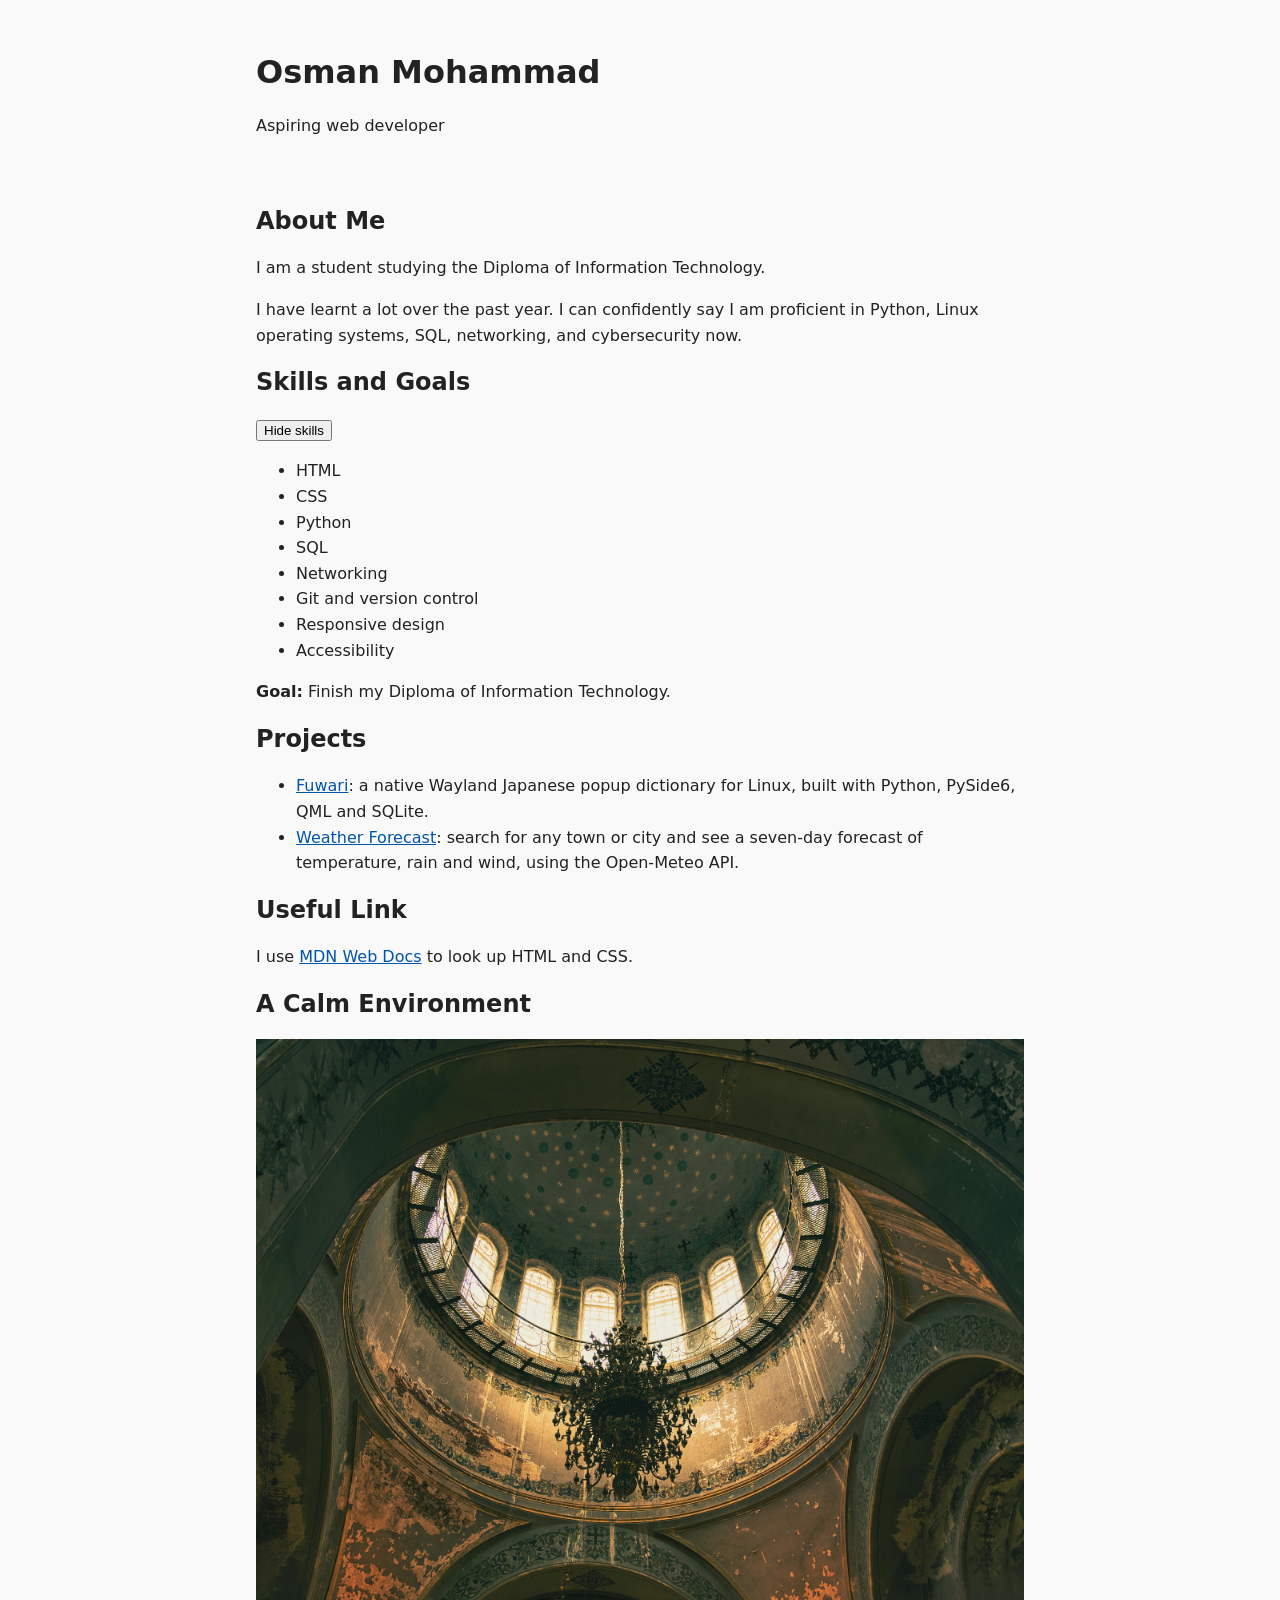
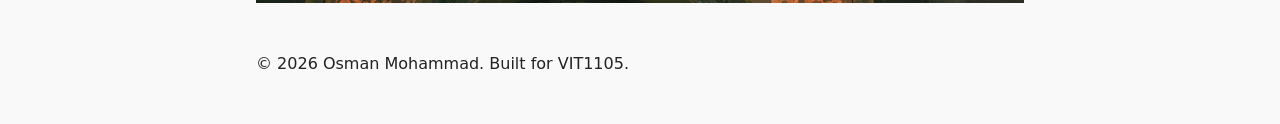
<file: index.html>
<!DOCTYPE html>
<html lang="en">
  <head>
    <meta charset="UTF-8">
    <title>Osman Mohammad – Developer Portfolio</title>
    <meta name="viewport" content="width=device-width, initial-scale=1.0">
    <link rel="stylesheet" href="styles.css">
  </head>
  <body>

    <header>
      <h1>Osman Mohammad</h1>
      <p>Aspiring web developer</p>
    </header>

    <main>

      <section>
        <h2>About Me</h2>
        <p>I am a student studying the Diploma of Information Technology.</p>
        <p>I have learnt a lot over the past year. I can confidently say I am proficient in Python, Linux operating systems, SQL, networking, and cybersecurity now.</p>

      </section>

      <section>
        <h2>Skills and Goals</h2>
        <button type="button" id="btn-skills">Hide skills</button>
        <ul id="skills-list">
          <li>HTML</li>
          <li>CSS</li>
          <li>Python</li>
          <li>SQL</li>
          <li>Networking</li>
          <li>Git and version control</li>
          <li>Responsive design</li>
          <li>Accessibility</li>
        </ul>
        <p><strong>Goal:</strong> Finish my Diploma of Information Technology.</p>
      </section>

      <section>
        <h2>Projects</h2>
        <ul>
          <li>
            <a href="https://github.com/dev-noru/fuwari">Fuwari</a>:
            a native Wayland Japanese popup dictionary for Linux, built with Python, PySide6, QML and SQLite.
          </li>
          <li>
            <a href="weather-forecast/index.html">Weather Forecast</a>:
            search for any town or city and see a seven-day forecast of temperature, rain and wind, using the Open-Meteo API.
          </li>
        </ul>
      </section>

      <section>
        <h2>Useful Link</h2>
        <p>I use <a href="https://developer.mozilla.org/">MDN Web Docs</a> to look up HTML and CSS.</p>
      </section>

      <section>
        <h2>A Calm Environment</h2>
        <img src="image_dev.jpg" alt="Looking up at a church dome with arched windows and a hanging chandelier.">
      </section>

    </main>

    <footer>
      <p>© 2026 Osman Mohammad. Built for VIT1105.</p>
    </footer>
    <script src="script.js"></script>
  </body>
</html>
</file>
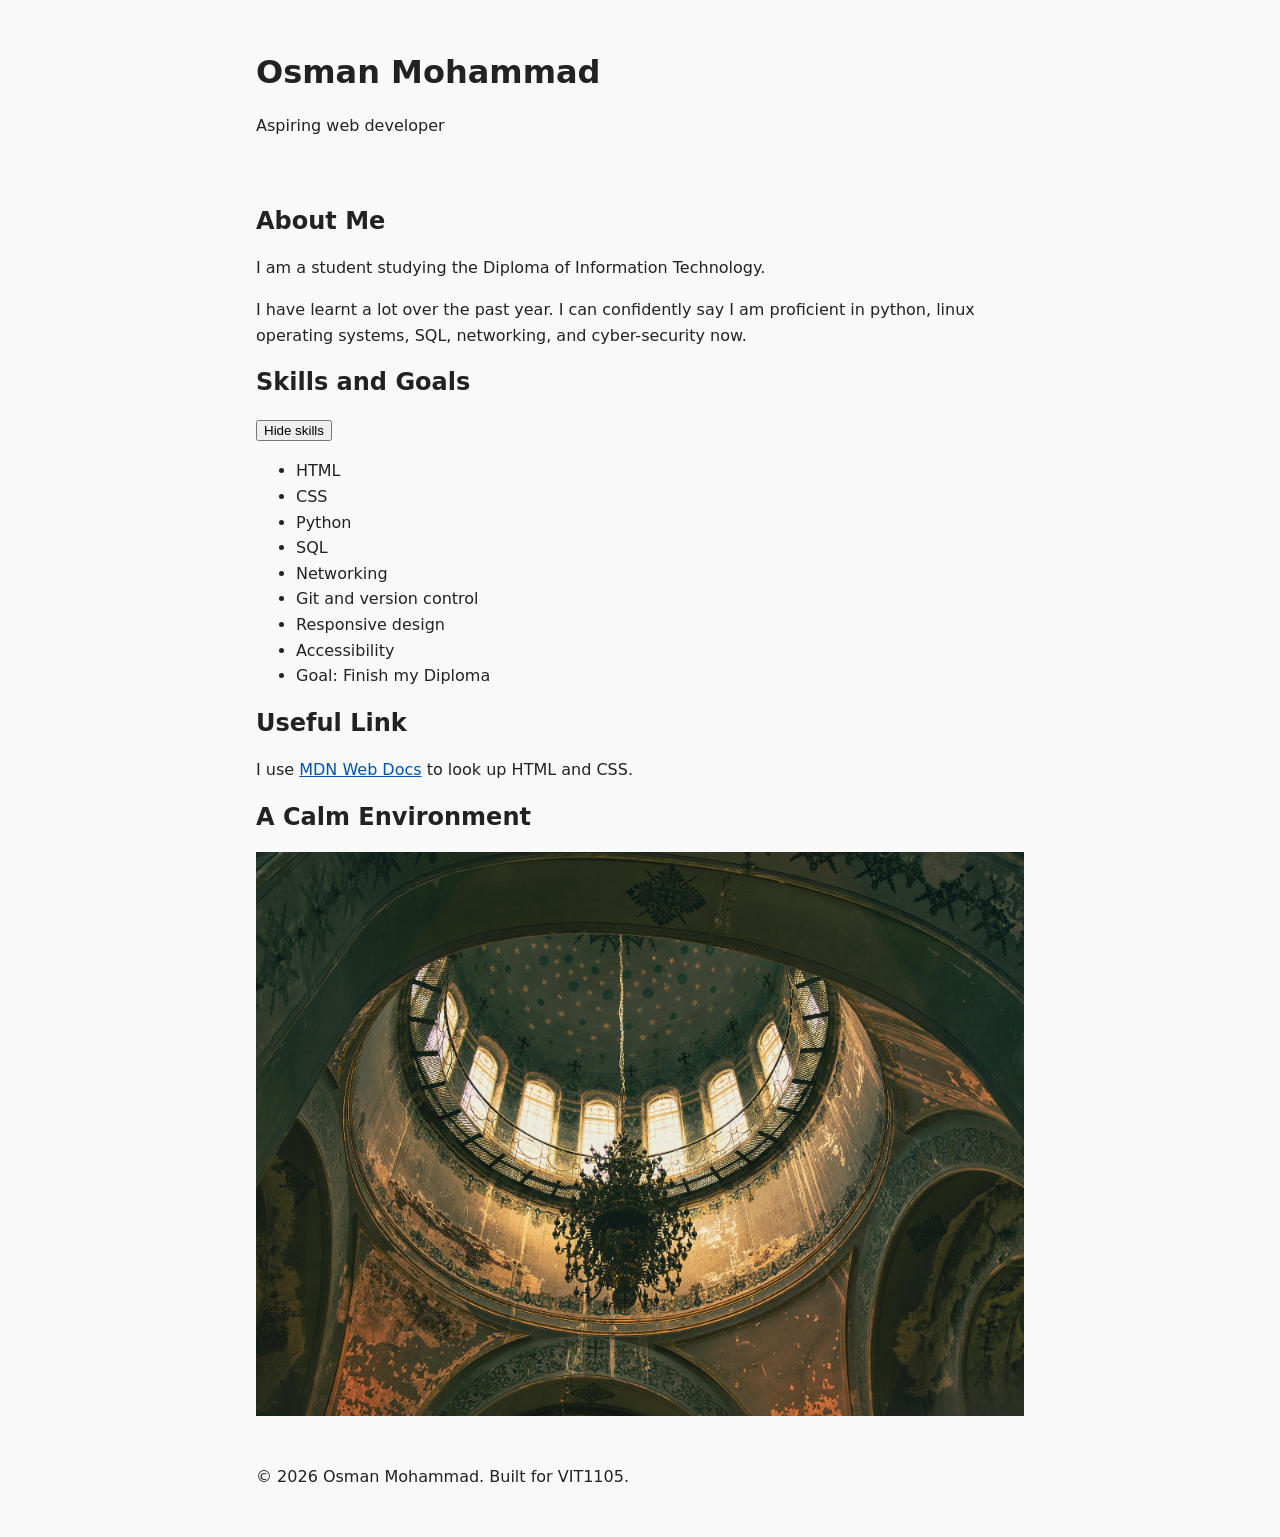
<file: personal-developer-page/index.html>
<!DOCTYPE html>
<html lang="en">
  <head>
    <meta charset="UTF-8">
    <title>Osman Mohammad – Developer Portfolio</title>
    <meta name="viewport" content="width=device-width, initial-scale=1.0">
    <link rel="stylesheet" href="styles.css">
  </head>
  <body>

    <header>
      <h1>Osman Mohammad</h1>
      <p>Aspiring web developer</p>
    </header>

    <main>

      <section>
        <h2>About Me</h2>
        <p>I am a student studying the Diploma of Information Technology.</p>
        <p>I have learnt a lot over the past year. I can confidently say I am proficient in python, linux operating systems, SQL, networking, and cyber-security now.</p>

      </section>

      <section>
        <h2>Skills and Goals</h2>
        <button type="button" id="btn-skills">Hide skills</button>
        <ul id="skills-list">
          <li>HTML</li>
          <li>CSS</li>
          <li>Python</li>
          <li>SQL</li>
          <li>Networking</li>
          <li>Git and version control</li>
          <li>Responsive design</li>
          <li>Accessibility</li>
          <li>Goal: Finish my Diploma</li>
        </ul>
      </section>

      <section>
        <h2>Useful Link</h2>
        <p>I use <a href="https://developer.mozilla.org/">MDN Web Docs</a> to look up HTML and CSS.</p>
      </section>

      <section>
        <h2>A Calm Environment</h2>
        <img src="image_dev.jpg" alt="Looking up at a church dome with arched windows and a hanging chandelier.">
      </section>

    </main>

    <footer>
      <p>© 2026 Osman Mohammad. Built for VIT1105.</p>
    </footer>
    <script src="script.js"></script>
  </body>
</html>
</file>
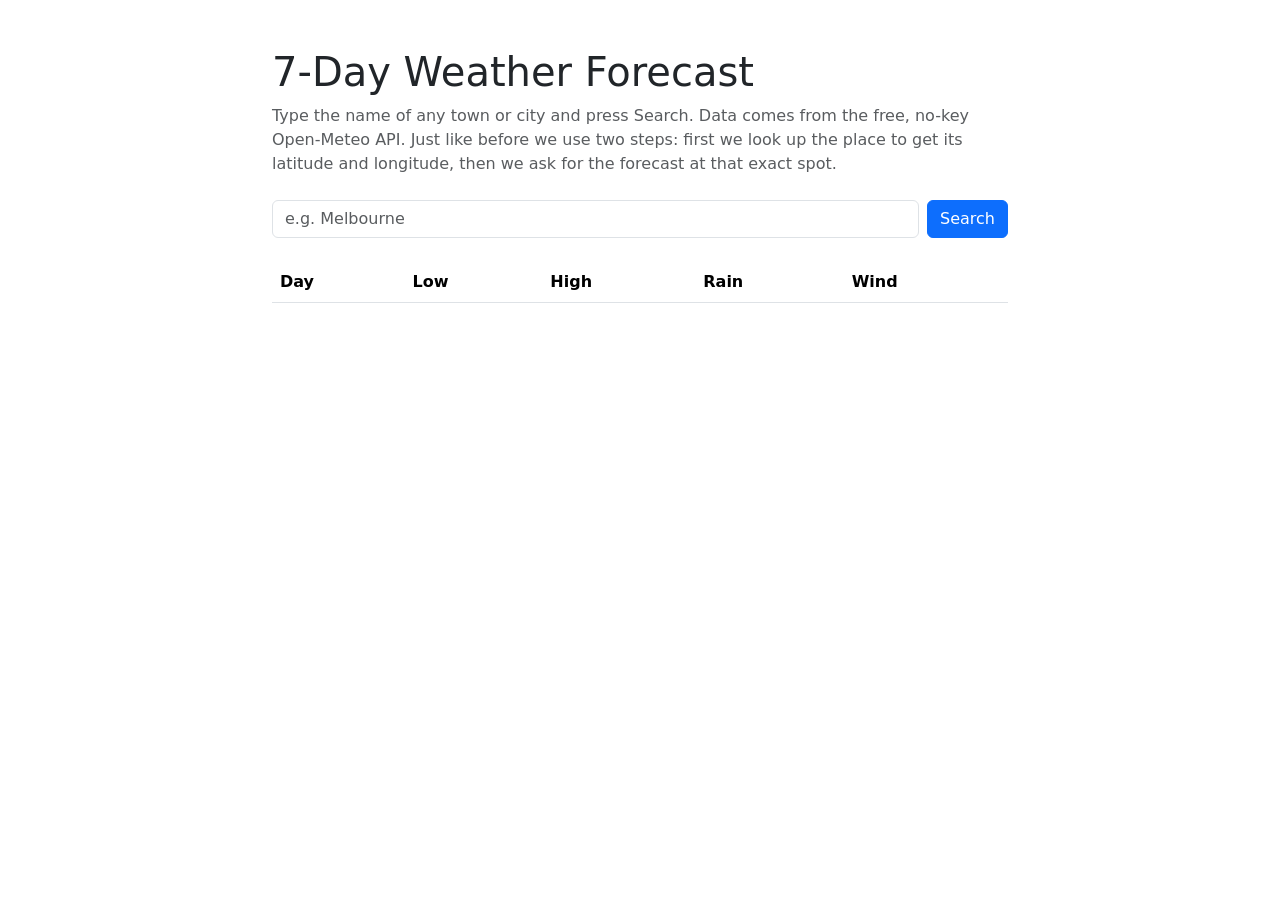
<file: weather-forecast/index.html>
<!DOCTYPE html>
<html lang="en">
  <head>
    <meta charset="UTF-8">
    <meta name="viewport" content="width=device-width, initial-scale=1.0">
    <title>7-Day Weather Forecast (Open-Meteo)</title>
    <link
      href="https://cdn.jsdelivr.net/npm/bootstrap@5.3.3/dist/css/bootstrap.min.css"
      rel="stylesheet"
    >
  </head>
  <body>

    <div class="container">
      <div class="row justify-content-center">
        <div class="col-lg-8">

          <h1 class="mb-2 mt-5">7-Day Weather Forecast</h1>
          <p class="text-muted mb-4">
            Type the name of any town or city and press Search. Data comes from
            the free, no-key Open-Meteo API. Just like before we use two steps:
            first we look up the place to get its latitude and longitude, then
            we ask for the forecast at that exact spot.
          </p>

          <!-- The search box. A form so pressing Enter also searches. -->
          <form id="search-form" class="row g-2 mb-4">
            <div class="col">
              <input
                id="search-input"
                type="text"
                class="form-control"
                placeholder="e.g. Melbourne"
                value=""
              >
            </div>
            <div class="col-auto">
              <button type="submit" class="btn btn-primary">Search</button>
            </div>
          </form>

          <!-- A place to report progress and problems to the user. -->
          <div id="status" class="mb-3"></div>

          <!-- A short summary line once everything has loaded. -->
          <p id="summary" class="fw-bold"></p>

          <!-- The forecast table is built here by JavaScript. -->
          <table class="table table-striped">
            <thead>
              <tr>
                <th>Day</th>
                <th>Low</th>
                <th>High</th>
                <th>Rain</th>
                <th>Wind</th>
              </tr>
            </thead>
            <tbody id="forecast-body"></tbody>
          </table>

        </div>
      </div>
    </div>

    <script>
      const formEl    = document.querySelector('#search-form');
      const inputEl   = document.querySelector('#search-input');
      const statusEl  = document.querySelector('#status');
      const summaryEl = document.querySelector('#summary');
      const bodyEl    = document.querySelector('#forecast-body');

      // Open-Meteo gives us seven days of daily data in one request.
      const FORECAST_DAYS = 7;

      // Build status messages with DOM methods so user-typed place names stay text.
      const showStatus = (message, kind) => {
        statusEl.innerHTML = '';

        const alertEl = document.createElement('div');
        alertEl.className = `alert alert-${kind}`;
        alertEl.textContent = message;

        statusEl.appendChild(alertEl);
      };

      // Turn a date like "2026-06-17" into a friendly Australian "Wed, 17 Jun".
      const formatDay = (isoDate) => {
        const date = new Date(isoDate);
        return date.toLocaleDateString('en-AU', {
          weekday: 'short',
          day: 'numeric',
          month: 'short',
        });
      };

      // STEP 1 — LOOK UP the place by name to get its latitude and longitude.
      // The geocoding endpoint returns { results: [ { name, country, latitude,
      // longitude }, ... ] }. The best match is first, so we take results[0].
      const findPlace = async (name) => {
        // URLSearchParams builds the "?name=Berlin&count=1" part for us and
        // safely escapes spaces and odd characters, so we never glue strings
        // together by hand.
        const params = new URLSearchParams({
          name: name,
          count: 1,
          language: 'en',
          format: 'json',
        });
        const url = `https://geocoding-api.open-meteo.com/v1/search?${params}`;

        const response = await fetch(url);
        if (!response.ok) {
          throw new Error(`Place search failed with status ${response.status}`);
        }

        const data = await response.json();
        // When nothing matches, Open-Meteo leaves out the "results" key, so we
        // treat both "missing" and "empty" the same way.
        if (!data.results || data.results.length === 0) {
          throw new Error(`No place matched "${name}".`);
        }

        const best = data.results[0];
        return {
          name: best.name,
          country: best.country,
          latitude: best.latitude,
          longitude: best.longitude,
        };
      };

      // STEP 2 — FETCH the daily forecast for those coordinates.
      // We ask for three daily values. Open-Meteo returns them as parallel
      // arrays: daily.time[i], daily.temperature_2m_min[i] and so on all
      // describe the SAME day i.
      const loadForecast = async (latitude, longitude) => {
        const params = new URLSearchParams({
          latitude: latitude,
          longitude: longitude,
          daily: 'temperature_2m_max,temperature_2m_min,precipitation_sum,wind_speed_10m_max',
          forecast_days: FORECAST_DAYS,
          timezone: 'auto',
        });
        const url = `https://api.open-meteo.com/v1/forecast?${params}`;

        const response = await fetch(url);
        if (!response.ok) {
          throw new Error(`Forecast request failed with status ${response.status}`);
        }

        const data = await response.json();
        return data.daily;                        // the object of parallel arrays
      };

      // STEP 3 — draw the forecast into the table.
      // The data is parallel arrays, so we walk through the dates with
      // .forEach. It hands us each date AND its position (index), and we read
      // the matching value out of each of the other arrays at that index.
      const renderForecast = (daily) => {
        bodyEl.innerHTML = '';
        daily.time.forEach((isoDate, index) => {
          const row = document.createElement('tr');

          const day  = formatDay(isoDate);
          const low  = daily.temperature_2m_min[index];
          const high = daily.temperature_2m_max[index];
          const rain = daily.precipitation_sum[index];
          const wind = daily.wind_speed_10m_max[index];

          // Build all four cells in one go. This is safe here because every
          // value is a number or a date we made ourselves, never text the
          // user typed in.
          row.innerHTML = `
            <td>${day}</td>
            <td>${low} °C</td>
            <td>${high} °C</td>
            <td>${rain} mm</td>
            <td>${wind} km/h</td>
          `;
          bodyEl.appendChild(row);
        });
      };

      // Tie the three steps together. Each waits for the one before it,
      // because step 2 needs the coordinates that step 1 discovers.
      const searchWeather = async (name) => {
        // Clear anything left over from a previous search.
        bodyEl.innerHTML = '';
        summaryEl.textContent = '';

        try {
          showStatus(`Looking up "${name}"...`, 'info');
          const place = await findPlace(name);

          showStatus(
            `Found ${place.name}, ${place.country}. Loading the forecast...`,
            'info'
          );
          const daily = await loadForecast(place.latitude, place.longitude);

          renderForecast(daily);
          summaryEl.textContent =
            `${FORECAST_DAYS}-day forecast for ${place.name}, ${place.country}.`;
          showStatus('Done.', 'success');
        } catch (error) {
          if (error.name === 'TypeError') {
            // fetch() itself failed, e.g. no internet connection.
            showStatus(
              'Could not reach the weather service. Check your internet connection and try again.',
              'danger'
            );
          } else {
            // Our own errors, like "No place matched", already explain the problem.
            showStatus(`Could not load the forecast: ${error.message}`, 'danger');
          }
        }
      };

      // Set up the page. We do NOT search on load: the page starts empty and
      // waits for the user to type a place and press Search.
      const main = () => {
        // When the form is submitted, run a search for whatever was typed.
        formEl.addEventListener('submit', (event) => {
          // Stop the browser from reloading the page on submit.
          event.preventDefault();

          // .trim() removes spaces from the start and end of the text.
          const name = inputEl.value.trim();
          if (name.length === 0) {
            showStatus('Please type the name of a place first.', 'warning');
            return;
          }

          searchWeather(name);
        });
      };

      main();
    </script>

  </body>
</html>
</file>
<file: styles.css>
* {
  box-sizing: border-box;
}

body {
  margin: 0 auto;
  max-width: 800px;
  padding: 1rem;
  font-family: system-ui, sans-serif;
  line-height: 1.6;
  color: #222;
  background: #f9f9f9;
}

header,
main,
footer {
  padding: 1rem 0;
}

h1, h2 {
  line-height: 1.2;
}

img {
  max-width: 100%;
  height: auto;
  display: block;
}

a {
  color: #0055aa;
}

a:focus {
  outline: 3px solid #ffbf47;
}

.hidden {
  display: none;
}
</file>
<file: personal-developer-page/styles.css>
* {
  box-sizing: border-box;
}

body {
  margin: 0 auto;
  max-width: 800px;
  padding: 1rem;
  font-family: system-ui, sans-serif;
  line-height: 1.6;
  color: #222;
  background: #f9f9f9;
}

header,
main,
footer {
  padding: 1rem 0;
}

h1, h2 {
  line-height: 1.2;
}

img {
  max-width: 100%;
  height: auto;
  display: block;
}

a {
  color: #0055aa;
}

a:focus {
  outline: 3px solid #ffbf47;
}

.hidden {
  display: none;
}
</file>
